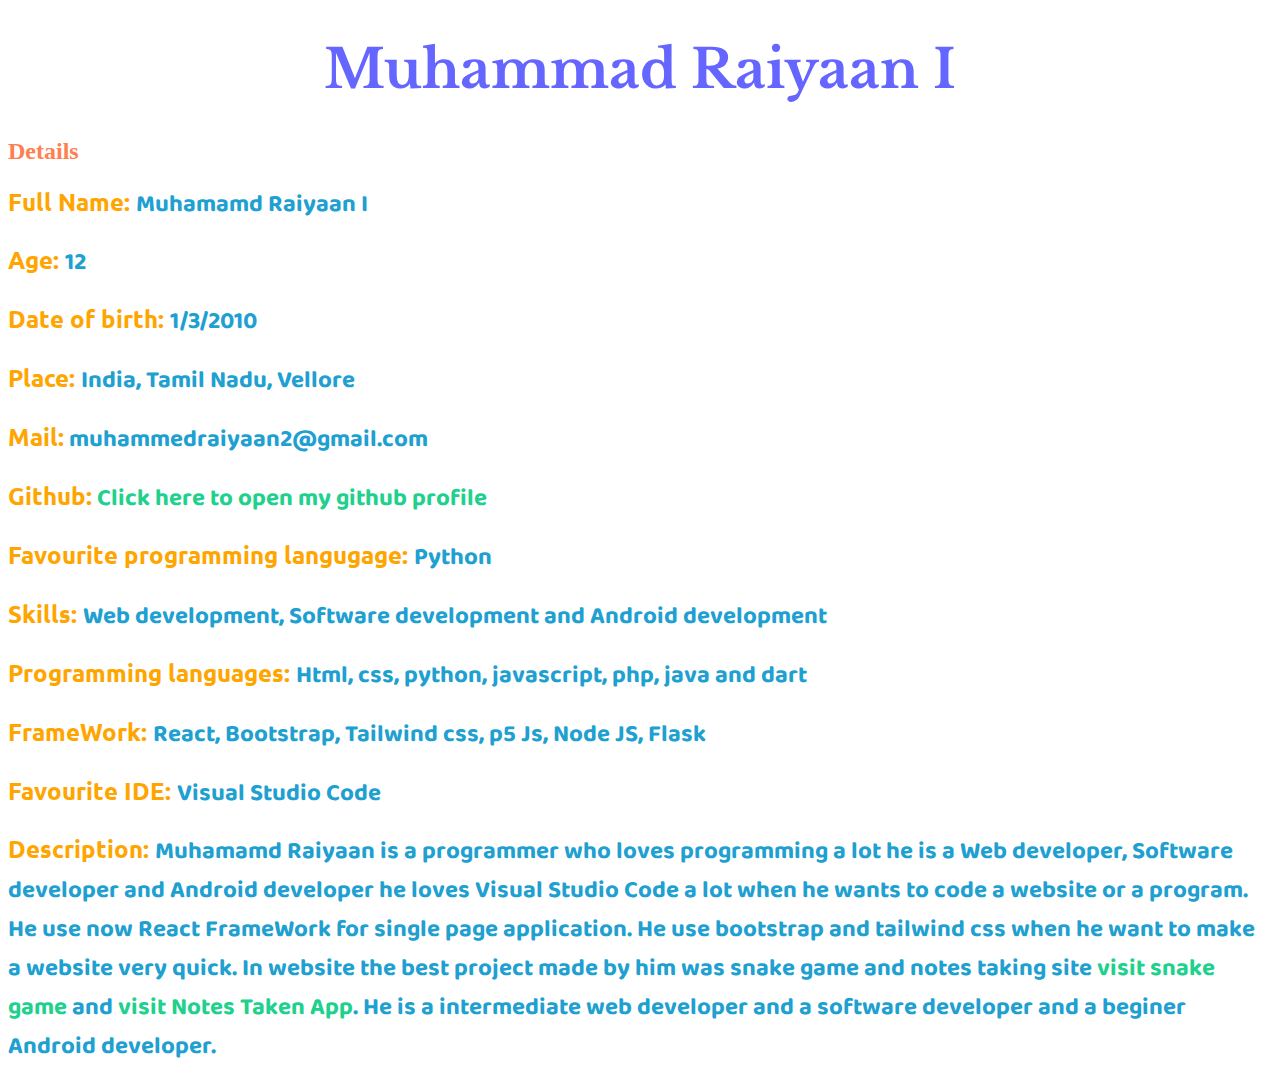
<file: index.html>
<!DOCTYPE html>
<html lang="en">
<head>
    <meta charset="UTF-8">
    <meta http-equiv="X-UA-Compatible" content="IE=edge">
    <meta name="viewport" content="width=device-width, initial-scale=1.0">
    <title>Muhammmad Raiyaan's Profile</title>
    <link rel="stylesheet" href="style.css">
<!-- fonts -->
    <link rel="preconnect" href="https://fonts.googleapis.com">
<link rel="preconnect" href="https://fonts.gstatic.com" crossorigin>
<link href="https://fonts.googleapis.com/css2?family=Style+Script&display=swap" rel="stylesheet">
<link rel="preconnect" href="https://fonts.googleapis.com">
<link rel="preconnect" href="https://fonts.gstatic.com" crossorigin>
<link href="https://fonts.googleapis.com/css2?family=MonteCarlo&display=swap" rel="stylesheet">
<link rel="preconnect" href="https://fonts.googleapis.com">
<link rel="preconnect" href="https://fonts.gstatic.com" crossorigin>
<link href="https://fonts.googleapis.com/css2?family=Indie+Flower&display=swap" rel="stylesheet">
<link rel="preconnect" href="https://fonts.googleapis.com">
<link rel="preconnect" href="https://fonts.gstatic.com" crossorigin>
<link href="https://fonts.googleapis.com/css2?family=Libre+Baskerville:ital@1&display=swap" rel="stylesheet">
</head>
<body id="body">
<h1 class="heading">Muhammad Raiyaan I</h1>
<h2 class="detail">Details</h2>
<h2><span class="about">Full Name:</span> <span class="details">Muhamamd Raiyaan I</span></h2>
<h2><span class="about">Age:</span> <span class="details">12</span></h2>
<h2><span class="about">Date of birth:</span> <span class="details">1/3/2010</span></h2>
<h2><span class="about">Place:</span> <span class="details">India, Tamil Nadu, Vellore</span></h2>
<h2><span class="about">Mail:</span><span class="details"> muhammedraiyaan2@gmail.com</span></h2>
<h2><span class="about">Github:</span><span class="details"><a href="https://github.com/muhammedraiyaan2" target="_blank" title="My github profile"> Click here to open my github profile</a></span></h2>
<h2><span class="about">Favourite programming langugage:</span> <span class="details">Python</span></h2>
<h2><span class="about">Skills:</span> <span class="details">Web development, Software development and Android development</span></h2>
<h2><span class="about">Programming languages:</span> <span class="details">Html, css, python, javascript, php, java and dart</span></h2>
<h2><span class="about">FrameWork:</span> <span class="details">React, Bootstrap, Tailwind css, p5 Js, Node JS, Flask</span></h2>
<h2><span class="about">Favourite IDE:</span> <span class="details">Visual Studio Code</span></h2>
<h2><span class="about">Description:</span> <span class="details">Muhamamd Raiyaan is a programmer who loves programming a lot he is a Web developer, Software developer and Android developer he loves Visual Studio Code a lot when he wants to code a website or a program. He use now React FrameWork for single page application. He use bootstrap and tailwind css when he want to make a website very quick. In website the best project made by him was snake game and notes taking site <a href="https://muhammedraiyaan2.github.io/snake-game/" title="Visit Snake Game" target="_blank" >visit snake game</a> and <a href="https://muhammedraiyaan2.github.io/Notes-taking-app/" target="_blank" title="Visit Notes Taking App">visit Notes Taken App</a>. He is a intermediate web developer and a software developer and a beginer Android developer.</span></h2>

</h2>
</body>
</html>
</file>
<file: style.css>
@import url('https://fonts.googleapis.com/css2?family=Ubuntu:wght@300&display=swap');
@import url('https://fonts.googleapis.com/css2?family=Baloo+2&display=swap');
.heading{
    text-align: center;
    animation-name: head;
    animation-duration: 5s;
    animation-iteration-count: 1;
}
@keyframes head {
    0%{
        color: blue;
        font-size: 150%;
    font-family: 'Style Script', cursive;
    }
    50%{
        color: purple;
        font-size: 250%;
        font-family: 'MonteCarlo', cursive;
    }
    
    100%{
        font-size: 334%;
        color: green;
        font-family: 'Libre Baskerville', serif;
    }
}
.heading{
    font-size: 334%;
    font-family: 'Libre Baskerville', serif;
    color: rgb(101, 101, 255);
}
.detail{
  color: coral;
}
.about{
    color: orange;
    font-family: 'Ubuntu', sans-serif;
    font-weight: bold;
}
.details{
    color: rgb(32, 159, 209);
    font-family: 'Baloo 2', cursive;
    font-weight: bold;
}
a{
    color: rgb(32, 209, 141);
    text-decoration: none;
}
a:hover{
    text-decoration: underline;
}
@media screen and (max-width:700px) {
  .detail,.details,.about,a{
     font-size: 12px;
  }  
  .heading{
      font-size: 23px;
  }
  @keyframes head {
    0%{
        color: blue;
        font-size: 7.6px;
    font-family: 'Style Script', cursive;
    }
    50%{
        color: purple;
        font-size: 11.5px;
        font-family: 'MonteCarlo', cursive;
    }
    
    100%{
        font-size: 23px;
        color: green;
        font-family: 'Libre Baskerville', serif;
    }
}
}
</file>
